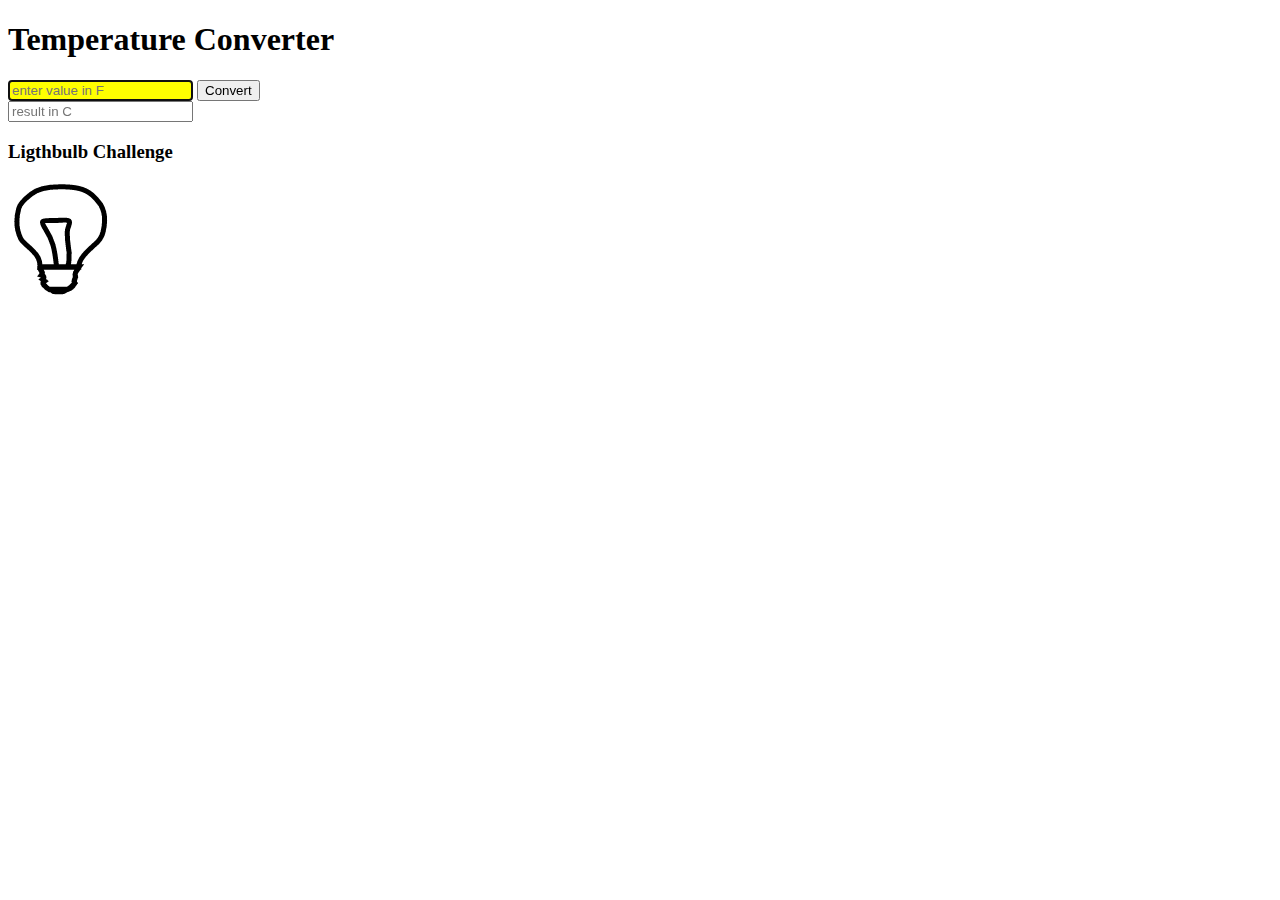
<file: prog-fun/events.html>
<!DOCTYPE html>
<!-- 
	events.html - practicing and learning about events
	Author: Pawel Buda
	Created: 11-19-2018
	Edited: 
-->
<html>
<head>
  <meta charset="UTF-8">
  <title>Events</title>
</head>
<body>
	<h1>Temperature Converter</h1>
	<input type="text" id="valueToConvert" placeholder="enter value in F">
	<button id="convert">Convert</button>
	<br>
	<input type="text" id="result" placeholder="result in C">
	<div id="errorMessage"></div>

	<h3>Ligthbulb Challenge</h3>
	<img src="img/bulbOff.png" alt="A graphic of a lightbulb" id="image">
	<!-- Load the script file -->
	<script src="events.js"></script>
</body>
</html>
</file>
